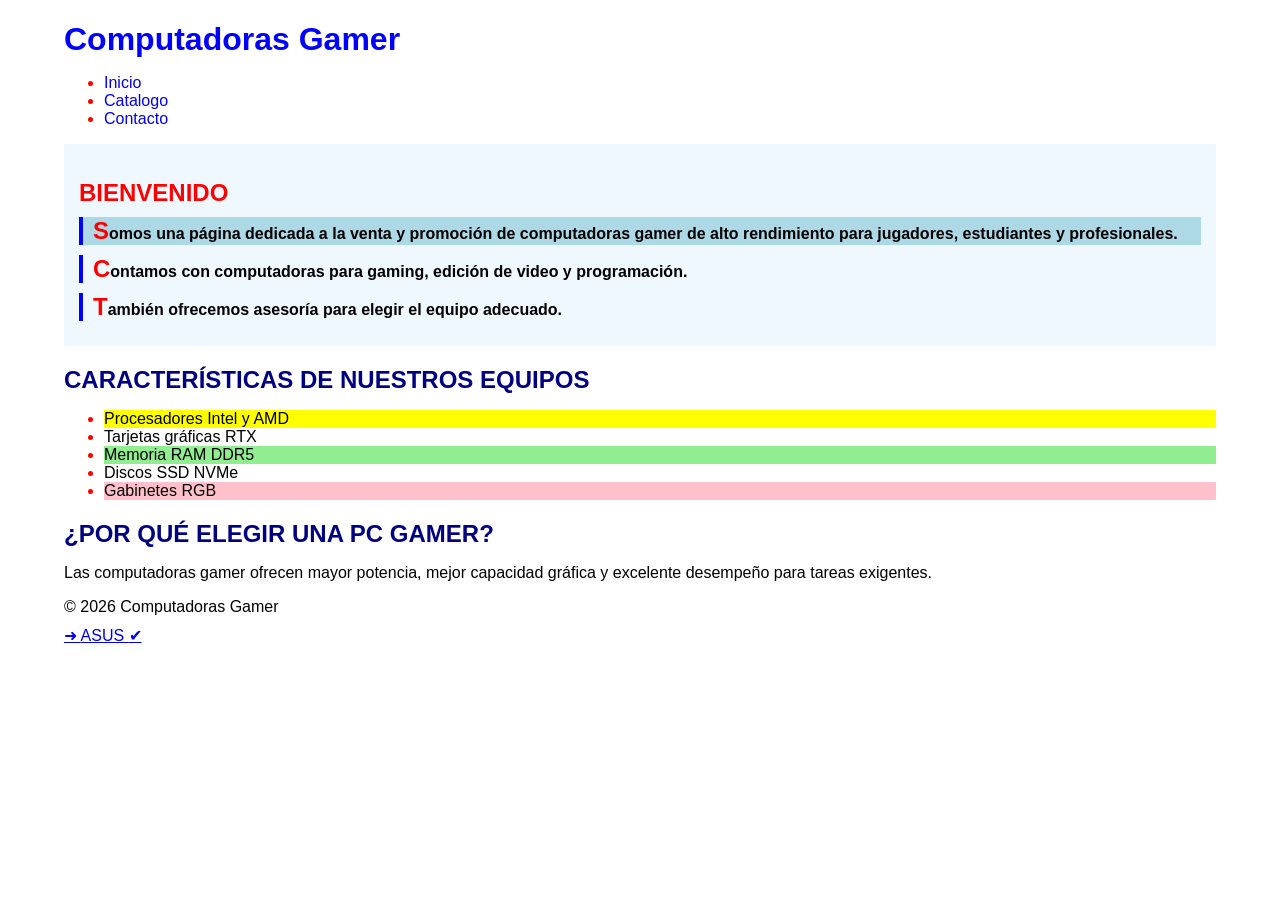
<file: index.html>
<!DOCTYPE html>
<html lang="en">
<head>
    <meta charset="UTF-8">
    <meta name="viewport" content="width=device-width, initial-scale=1.0">
    <title>Computadoras Gamer</title>

    <link rel="stylesheet" href="css/styles.css">
    <style>

     
        *{
            box-sizing:border-box;
        }

      
        h2{
            color:navy;
            text-transform:uppercase;
        }

        p{
            font-size:16px;
        }

     
        .presentacion{
            background:#f0f8ff;
            padding:15px;
        }

       
        #destacado{
            color:red;
        }

        p.intro{
            font-weight:bold;
        }

      
        h1,h2,p{
            margin-bottom:10px;
        }

      
        nav a{
            text-decoration:none;
        }

  
        section > p{
            margin-top:10px;
        }

        
        #destacado + p{
            background:lightblue;
        }

    
        #destacado ~ p{
            border-left:4px solid blue;
            padding-left:10px;
        }

        
        nav a:hover{
            color:yellow;
        }

        nav a:visited{
            color:lightgreen;
        }

        nav a:active{
            color:red;
        }

        
        .lista li:first-child{
            background:yellow;
        }

        .lista li:last-child{
            background:pink;
        }

        .lista li:nth-child(3){
            background:lightgreen;
        }

        .presentacion p::first-letter{
            color:red;
            font-size:24px;
        }

        .presentacion p::first-line{
            font-weight:bold;
        }

        .presentacion p::selection{
            background:yellow;
        }

        footer a::before{
            content:"➜ ";
        }

        footer a::after{
            content:" ✔";
        }

        ul li::marker{
            color:red;
        }

       
    </style>
</head>
<body>
    <header>
         <h1 style="color:blue;">Computadoras Gamer</h1>
   
    </header>
    <nav>
        <ul>
            <li><a class="menu" href="index.html">Inicio</a></li>
            <li><a class="menu" href="catalogo.html">Catalogo</a></li>
            <li><a class="menu" href="contacto.html">Contacto</a></li>
        </ul>
    </nav>
    <main>
  <section class="presentacion">

    <h2 id="destacado">Bienvenido</h2>

    <p class="intro">
        Somos una página dedicada a la venta y promoción de computadoras gamer de alto rendimiento para jugadores, estudiantes y profesionales.
    </p>

    <p>
        Contamos con computadoras para gaming, edición de video y programación.
    </p>

    <p>
        También ofrecemos asesoría para elegir el equipo adecuado.
    </p>

</section>

        <section>

    <h2>Características de nuestros equipos</h2>



    <ul class="lista">
        <li>Procesadores Intel y AMD</li>
        <li>Tarjetas gráficas RTX</li>
        <li>Memoria RAM DDR5</li>
        <li>Discos SSD NVMe</li>
        <li>Gabinetes RGB</li>

    </ul>
       
    

</section>
    </main>
    <aside>
        <article>
            <h2>¿Por qué elegir una PC Gamer?</h2>

<p>
Las computadoras gamer ofrecen mayor potencia, mejor capacidad gráfica y excelente desempeño para tareas exigentes.
</p>
        </article>
    </aside>
    <footer>
        <p>© 2026 Computadoras Gamer</p>
        <a href="https://www.asus.com" target="_blank">
        ASUS
    </a>
    </footer>
</body>
</html>
</file>
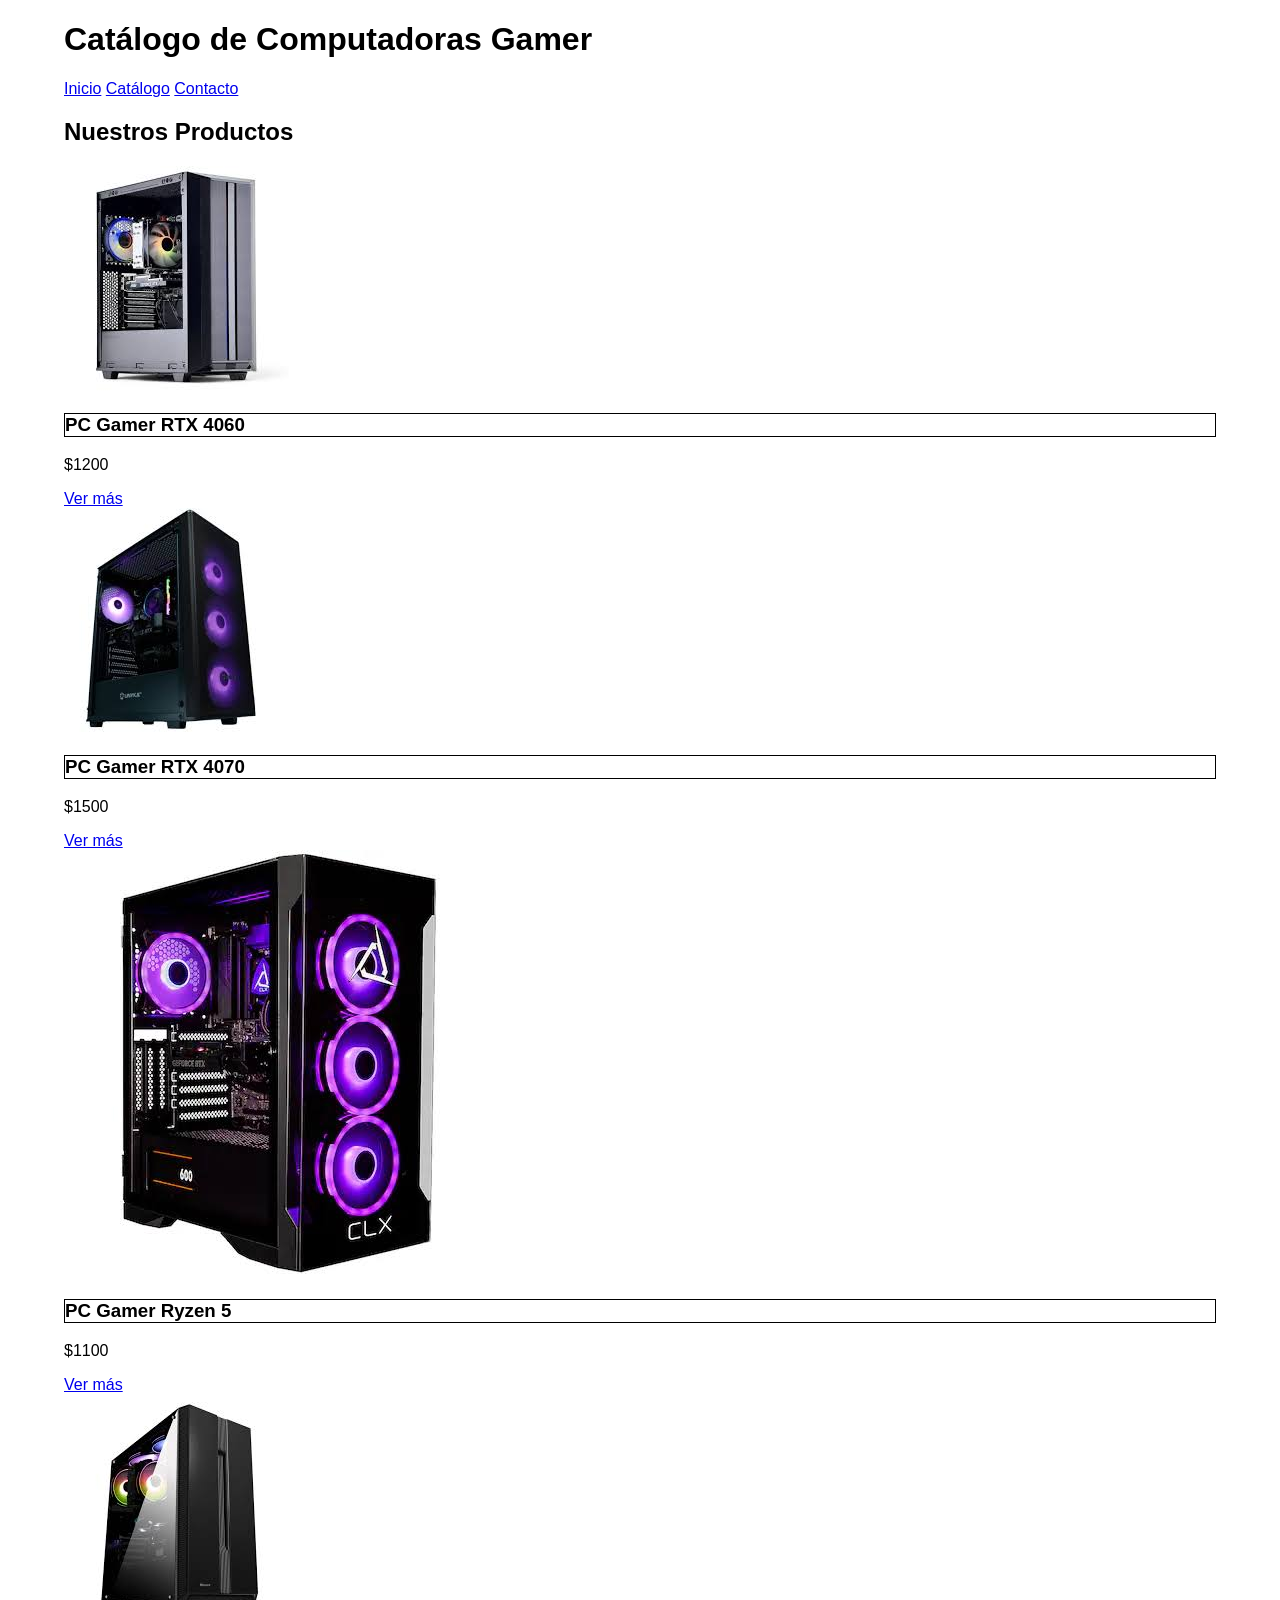
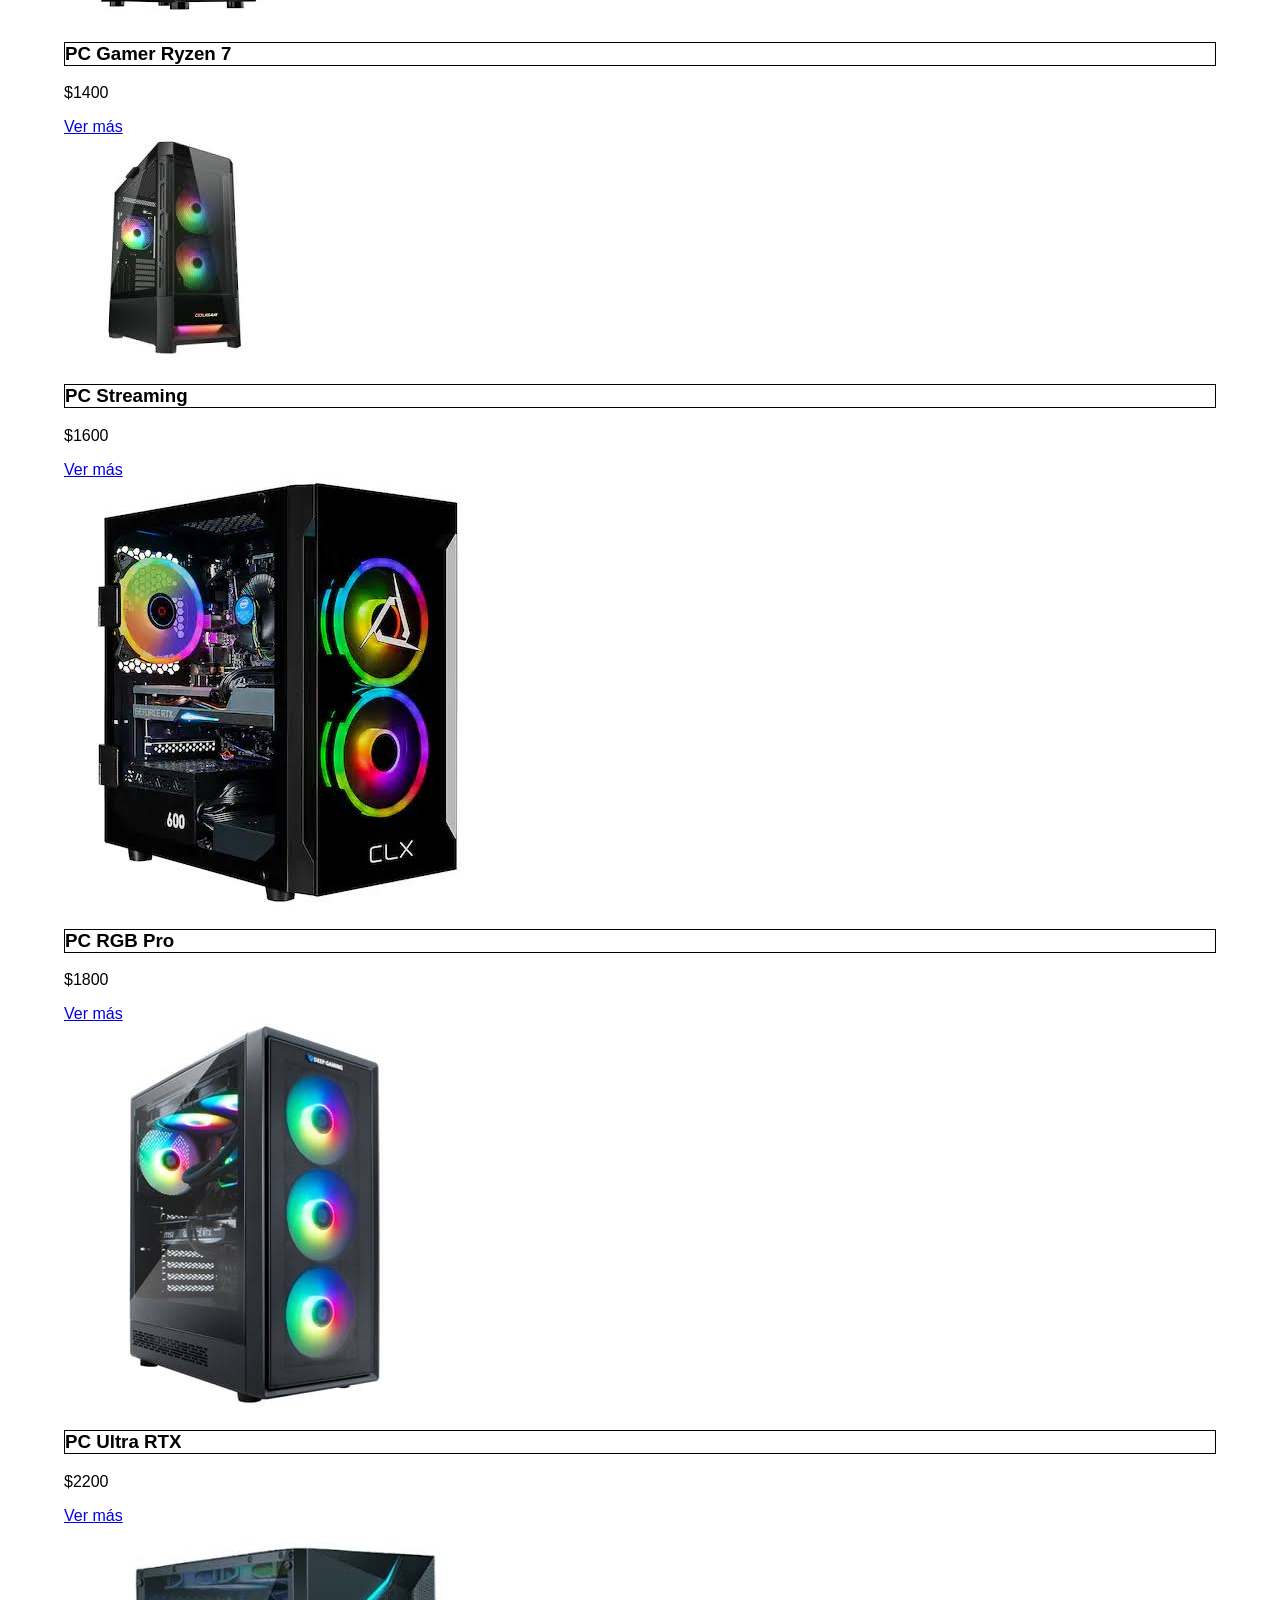
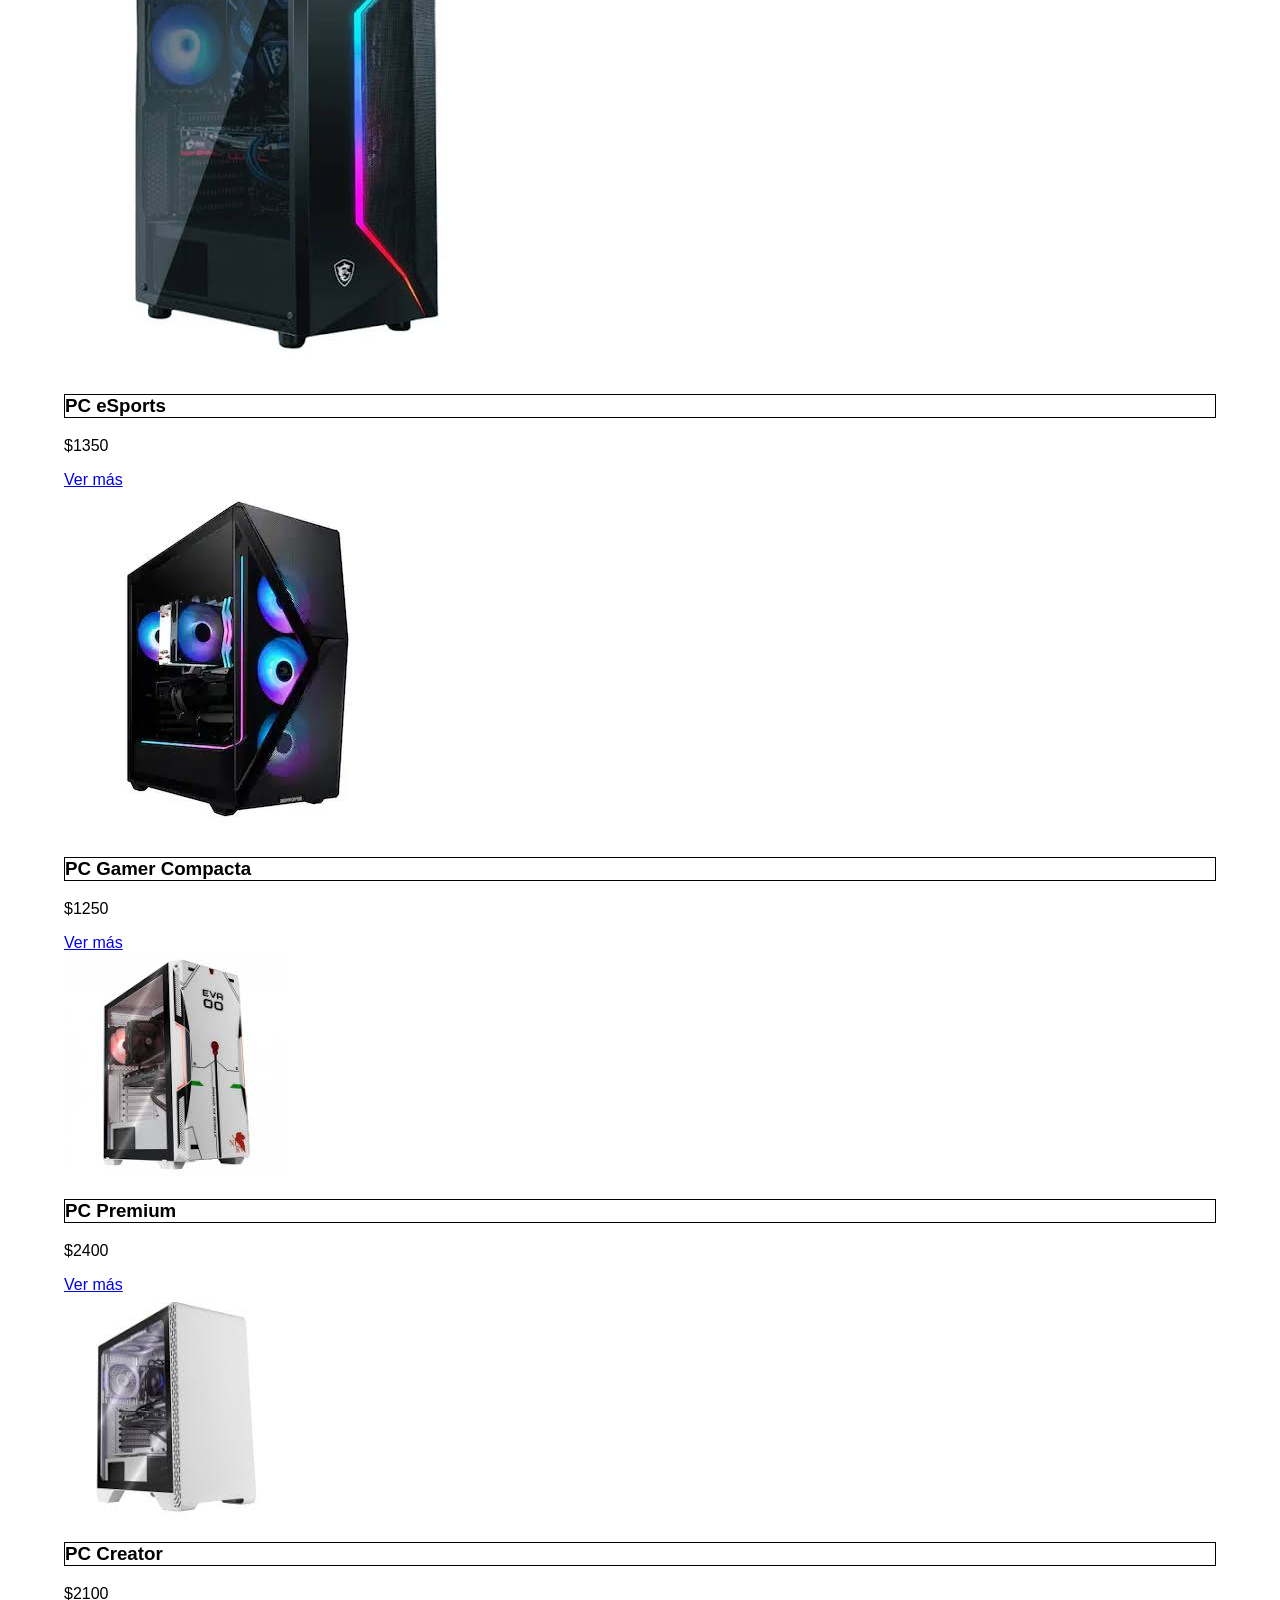
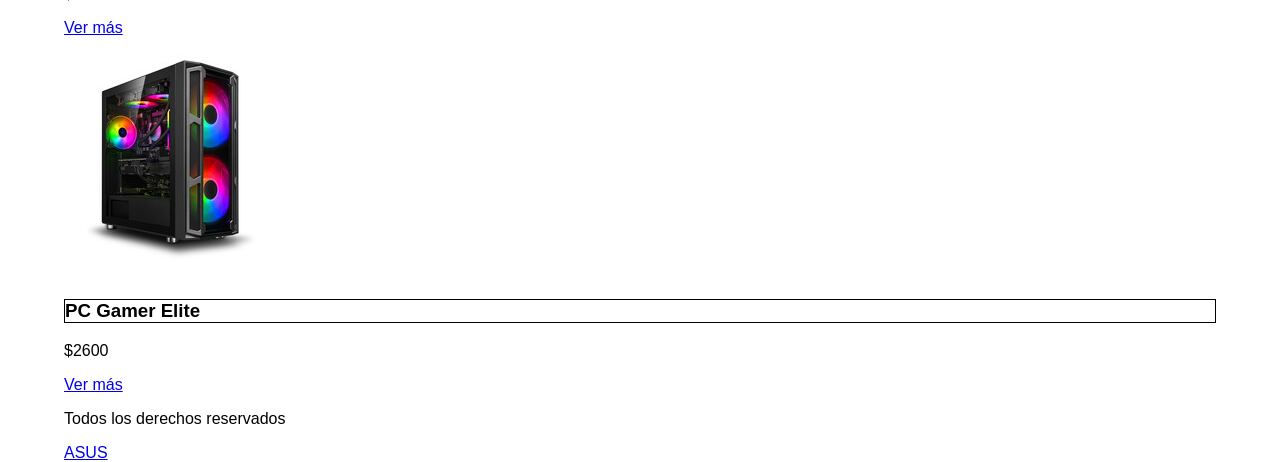
<file: catalogo.html>
<!DOCTYPE html>
<html lang="en">
<head>
    <meta charset="UTF-8">
    <meta name="viewport" content="width=device-width, initial-scale=1.0">
    <title>Catalogo</title>
    <link rel="stylesheet" href="css/styles.css">
 </head>

<body>

<header>
    <h1>Catálogo de Computadoras Gamer</h1>
</header>

<nav>
    <a href="index.html">Inicio</a>
    <a href="catalogo.html">Catálogo</a>
    <a href="contacto.html">Contacto</a>
</nav>

<main>

<section class="catalogo">

<h2>Nuestros Productos</h2>

<article class="card">
<img src="img/pc1.jpg" alt="PC1">
<h3>PC Gamer RTX 4060</h3>
<p>$1200</p>
<a href="#">Ver más</a>
</article>

<article class="card">
<img src="img/pc2.jpg" alt="PC2">
<h3>PC Gamer RTX 4070</h3>
<p>$1500</p>
<a href="#">Ver más</a>
</article>

<article class="card">
<img src="img/pc3.jpg" alt="PC3">
<h3>PC Gamer Ryzen 5</h3>
<p>$1100</p>
<a href="#">Ver más</a>
</article>

<article class="card">
<img src="img/images.jpg" alt="PC4">
<h3>PC Gamer Ryzen 7</h3>
<p>$1400</p>
<a href="#">Ver más</a>
</article>

<article class="card">
<img src="img/pc4.jpg" alt="PC5">
<h3>PC Streaming</h3>
<p>$1600</p>
<a href="#">Ver más</a>
</article>

<article class="card">
<img src="img/pc5.jpg" alt="PC6">
<h3>PC RGB Pro</h3>
<p>$1800</p>
<a href="#">Ver más</a>
</article>

<article class="card">
<img src="img/pc6.jpg" alt="PC7">
<h3>PC Ultra RTX</h3>
<p>$2200</p>
<a href="#">Ver más</a>
</article>

<article class="card">
<img src="img/pc8.jpg" alt="PC8">
<h3>PC eSports</h3>
<p>$1350</p>
<a href="#">Ver más</a>
</article>

<article class="card">
<img src="img/pc7.jpg" alt="PC9">
<h3>PC Gamer Compacta</h3>
<p>$1250</p>
<a href="#">Ver más</a>
</article>

<article class="card">
<img src="img/pc9.jpg" alt="PC10">
<h3>PC Premium</h3>
<p>$2400</p>
<a href="#">Ver más</a>
</article>

<article class="card">
<img src="img/pc10.jpg" alt="PC11">
<h3>PC Creator</h3>
<p>$2100</p>
<a href="#">Ver más</a>
</article>

<article class="card">
<img src="img/240_F_1662218071_OD3rZOaQJswDJIFAlv6yqpc9TyNgorz9.jpg" alt="PC12">
<h3>PC Gamer Elite</h3>
<p>$2600</p>
<a href="#">Ver más</a>
</article>

</section>

</main>

<footer>
<p>Todos los derechos reservados</p>
<a href="https://www.asus.com" target="_blank">
ASUS
</a>

</footer>

</body>
</html>
</file>
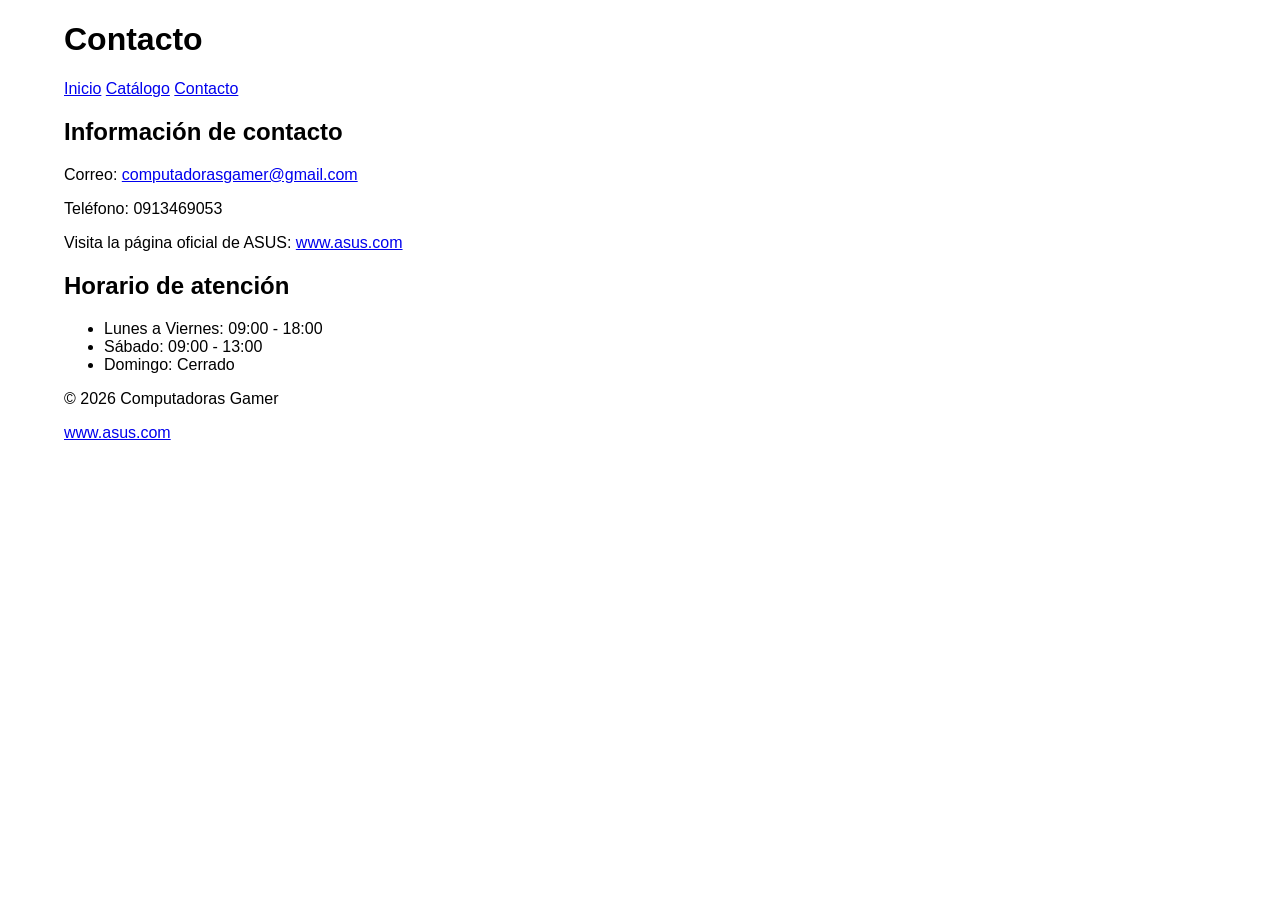
<file: contacto.html>
<!DOCTYPE html>
<html lang="es">
<head>
<meta charset="UTF-8">
<meta name="viewport" content="width=device-width, initial-scale=1.0">
<title>Contacto</title>
<link rel="stylesheet" href="css/styles.css">
</head>

<body>

<header>
    <h1>Contacto</h1>
</header>

<nav>
    <a href="index.html">Inicio</a>
    <a href="catalogo.html">Catálogo</a>
    <a href="contacto.html">Contacto</a>
</nav>

<main>

<section class="presentacion">



<h2 id="destacado">Información de contacto</h2>

<p class="intro">
Correo:
<a href="mailto:computadorasgamer@gmail.com">
computadorasgamer@gmail.com
</a>
</p>

<p>
Teléfono: 0913469053
</p>

<p>
Visita la página oficial de ASUS:
<a href="https://www.asus.com" target="_blank">
www.asus.com
</a>
</p>

</section>

<section>

<h2>Horario de atención</h2>

<ul class="lista">
<li>Lunes a Viernes: 09:00 - 18:00</li>
<li>Sábado: 09:00 - 13:00</li>
<li>Domingo: Cerrado</li>
</ul>



</section>

</main>

<footer>
<p>© 2026 Computadoras Gamer</p>
<a href="https://www.asus.com" target="_blank">
    www.asus.com
</a>
</footer>

</body>
</html>
</file>
<file: css/styles.css>
:root{
    --color-bg:  ;
    --color-primary: #
}

body{
    margin: 0 auto;
    width:  90%;
    font-family: 'Franklin Gothic Medium', 'Arial Narrow', Arial, sans-serif;
    background-color: var(--color-bg);
    color: var(--color-texto);
}
.container {
    display: grid;
    grid-template-columns:  1fr 1fr;
    gap:var(--padding);
    padding:  var(--padding);

}


.card{


}

.card h3{
    color: var(--color-primary);
    border: 1px solid red;
    border-color: var(--color-borde);
}


@media(max-width:400px){
    .container{
        grid-template-columns: 1fr;
        font-size: 18px;
    }

    :root¨{
        --color-texto: blue;

    }
}
@media(max-width:600px){
    .container{
        grid-template-columns: 1fr 1fr;
    }
}

@media(max-width:600px){
    .container{
        grid-template-columns: 1fr 1fr 1fr 1fr;
    }
}
</file>
